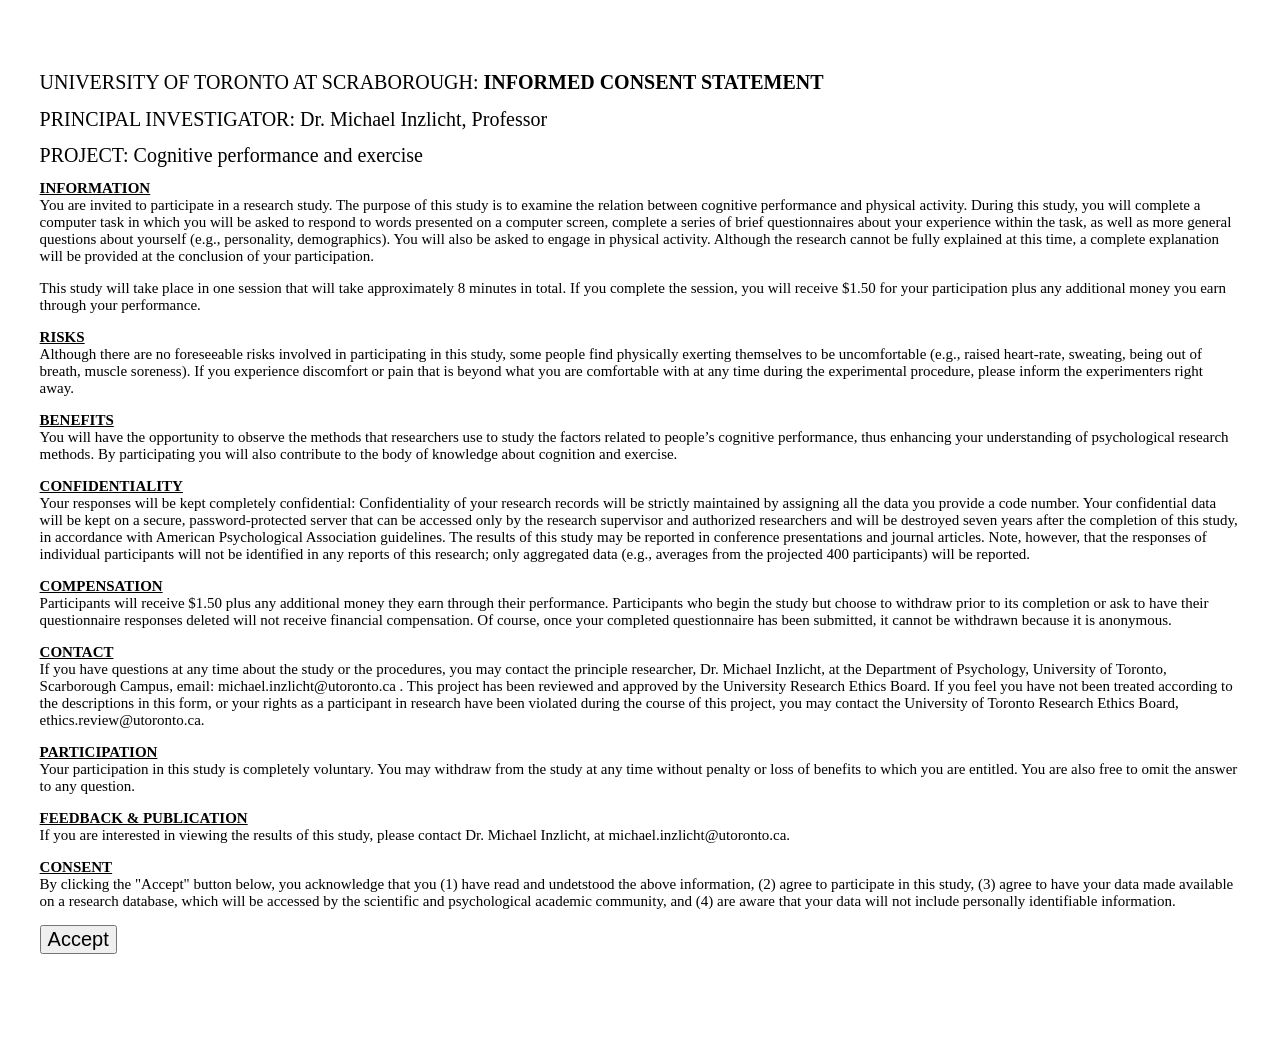
<file: html/consent.html>
<!DOCTYPE html>
<html>
<head>
	<title>Consent Form</title>
</head>
<body>

<div class="consent-content">

	<h1>UNIVERSITY OF TORONTO AT SCRABOROUGH: <strong>INFORMED CONSENT STATEMENT</strong></h1>

	<h1>PRINCIPAL INVESTIGATOR: Dr. Michael Inzlicht, Professor</h1>

	<h1>PROJECT: Cognitive performance and exercise</h1>


	<h2>INFORMATION</h2>

		<p>You are invited to participate in a research study. The purpose of this study is to examine the relation between cognitive performance and physical activity. During this study, you will complete a computer task in which you will be asked to respond to words presented on a computer screen, complete a series of brief questionnaires about your experience within the task, as well as more general questions about yourself (e.g., personality, demographics). You will also be asked to engage in physical activity. Although the research cannot be fully explained at this time, a complete explanation will be provided at the conclusion of your participation.</p>

		<p>This study will take place in one session that will take approximately 8 minutes in total. If you complete the session, you will receive $1.50 for your participation plus any additional money you earn through your performance.</p>


	<h2>RISKS</h2>

		<p>Although there are no foreseeable risks involved in participating in this study, some people find physically exerting themselves to be uncomfortable (e.g., raised heart-rate, sweating, being out of breath, muscle soreness). If you experience discomfort or pain that is beyond what you are comfortable with at any time during the experimental procedure, please inform the experimenters right away.</p>

	<h2>BENEFITS</h2>

		<p>You will have the opportunity to observe the methods that researchers use to study the factors related to people’s cognitive performance, thus enhancing your understanding of psychological research methods. By participating you will also contribute to the body of knowledge about cognition and exercise.</p>


	<h2>CONFIDENTIALITY</h2>

		<p>Your responses will be kept completely confidential: Confidentiality of your research records will be strictly maintained by assigning all the data you provide a code number. Your confidential data will be kept on a secure, password-protected server that can be accessed only by the research supervisor and authorized researchers and will be destroyed seven years after the completion of this study, in accordance with American Psychological Association guidelines. The results of this study may be reported in conference presentations and journal articles.  Note, however, that the responses of individual participants will not be identified in any reports of this research; only aggregated data (e.g., averages from the projected 400 participants) will be reported.</p>


	<h2>COMPENSATION</h2>

		<p>Participants will receive $1.50 plus any additional money they earn through their performance.  Participants who begin the study but choose to withdraw prior to its completion or ask to have their questionnaire responses deleted will not receive financial compensation. Of course, once your completed questionnaire has been submitted, it cannot be withdrawn because it is anonymous.</p>


	<h2>CONTACT</h2>

		<p>If you have questions at any time about the study or the procedures, you may contact the principle researcher, Dr. Michael Inzlicht, at the Department of Psychology, University of Toronto, Scarborough Campus, email: michael.inzlicht@utoronto.ca . This project has been reviewed and approved by the University Research Ethics Board. If you feel you have not been treated according to the descriptions in this form, or your rights as a participant in research have been violated during the course of this project, you may contact the University of Toronto Research Ethics Board, ethics.review@utoronto.ca.</p>


	<h2>PARTICIPATION</h2>

		<p>Your participation in this study is completely voluntary. You may withdraw from the study at any time without penalty or loss of benefits to which you are entitled. You are also free to omit the answer to any question.</p>

	<h2>FEEDBACK & PUBLICATION</h2>
		
		<p>If you are interested in viewing the results of this study, please contact Dr. Michael Inzlicht, at michael.inzlicht@utoronto.ca.</p>

	<h2>CONSENT</h2>
		
		<p>By clicking the "Accept" button below, you acknowledge that you (1) have read and undetstood the above information, (2) agree to participate in this study, (3) agree to have your data made available on a research database, which will be accessed by the scientific and psychological academic community, and (4) are aware that your data will not include personally identifiable information.</p>

    <button type="submit" name="subj_consent" value=1 id="advance">Accept</button>

</div>

</body>

<style type="text/css">

h1 {
	font-size: 20px;
	font-weight: normal;
	margin-bottom: 0;
}

h2 {
	font-size: 15px;
	font-weight: bold;
	text-decoration: underline;
	margin-bottom: 0;
}

p {
	font-size: 15px;
	margin-top: 0;
}

ul {
	font-size: 15px;
	margin-top: 0;
}

ol {
	font-size: 15px;
	font-weight: bold;
	margin-bottom: 0;
}

button {
	font-size: 20px;
}

.consent-content {
  max-width: 95%;
  /* this is mainly an IE 10-11 fix */
  text-align: left;
  padding-top: 50px;
  padding-bottom: 100px;
  margin: auto;
  /* this is for overflowing content */
}

</style>
</html>
</file>
